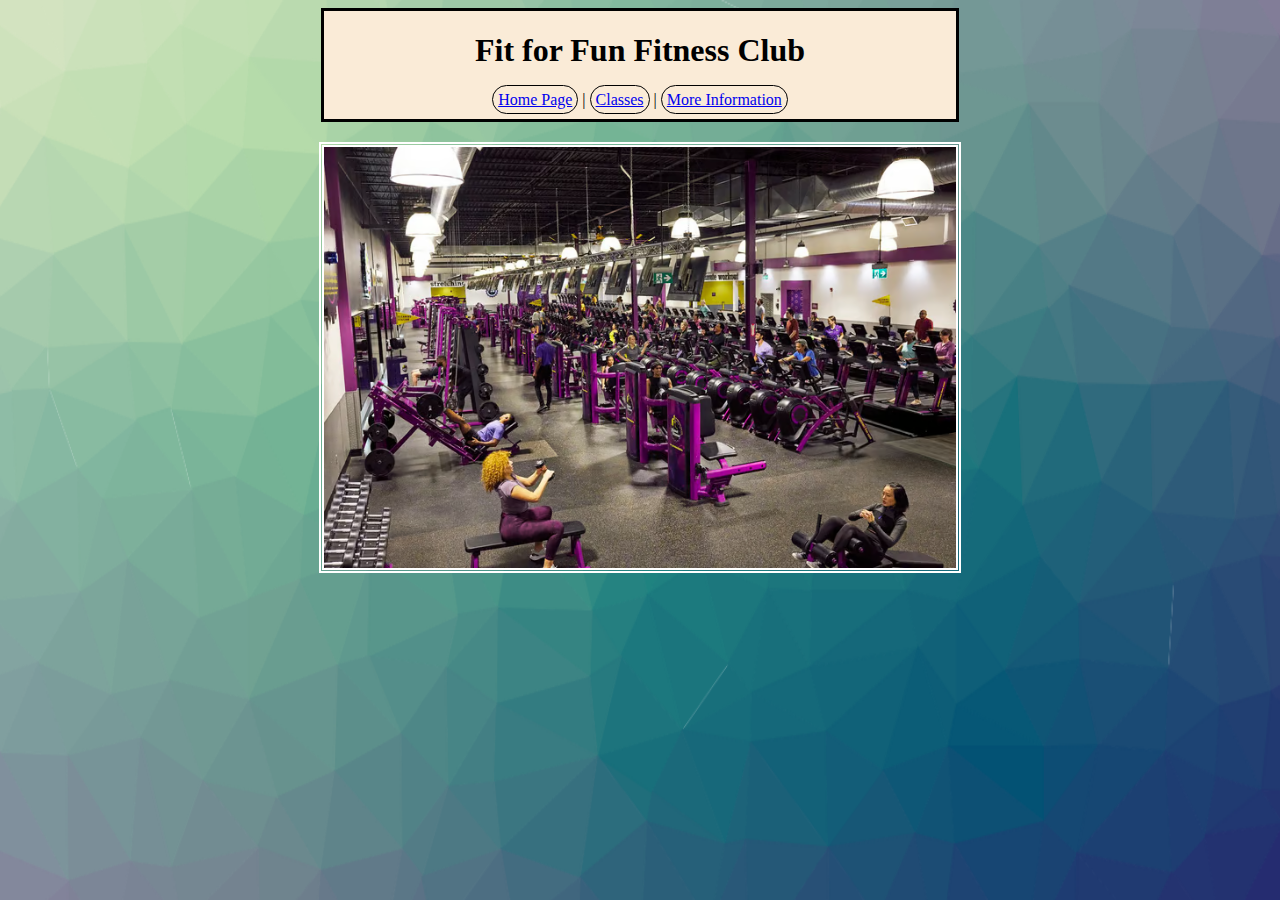
<file: index.html>
<!DOCTYPE html>
<html lang="en">

<head>
    <meta charset="UTF-8">
    <meta name="viewport" content="width=device-width, initial-scale=1.0">
    <title>Fit for Fun Fitness Club</title>
    <link rel="stylesheet" href="styles.css">
</head>

<body>
    <div class="headbar">
        <header>
            <h1>Fit for Fun Fitness Club</h1>
        </header>
        <nav>
            <a href="index.html">Home Page</a> | <a href="classes.html">Classes</a> | <a href="info.html">More
                Information</a>
        </nav>
    </div>

    <div class="container">
        <img src="images/gym.avif" alt="definetly not planet fitness" class="gym">
    </div>
</body>

</html>
</file>
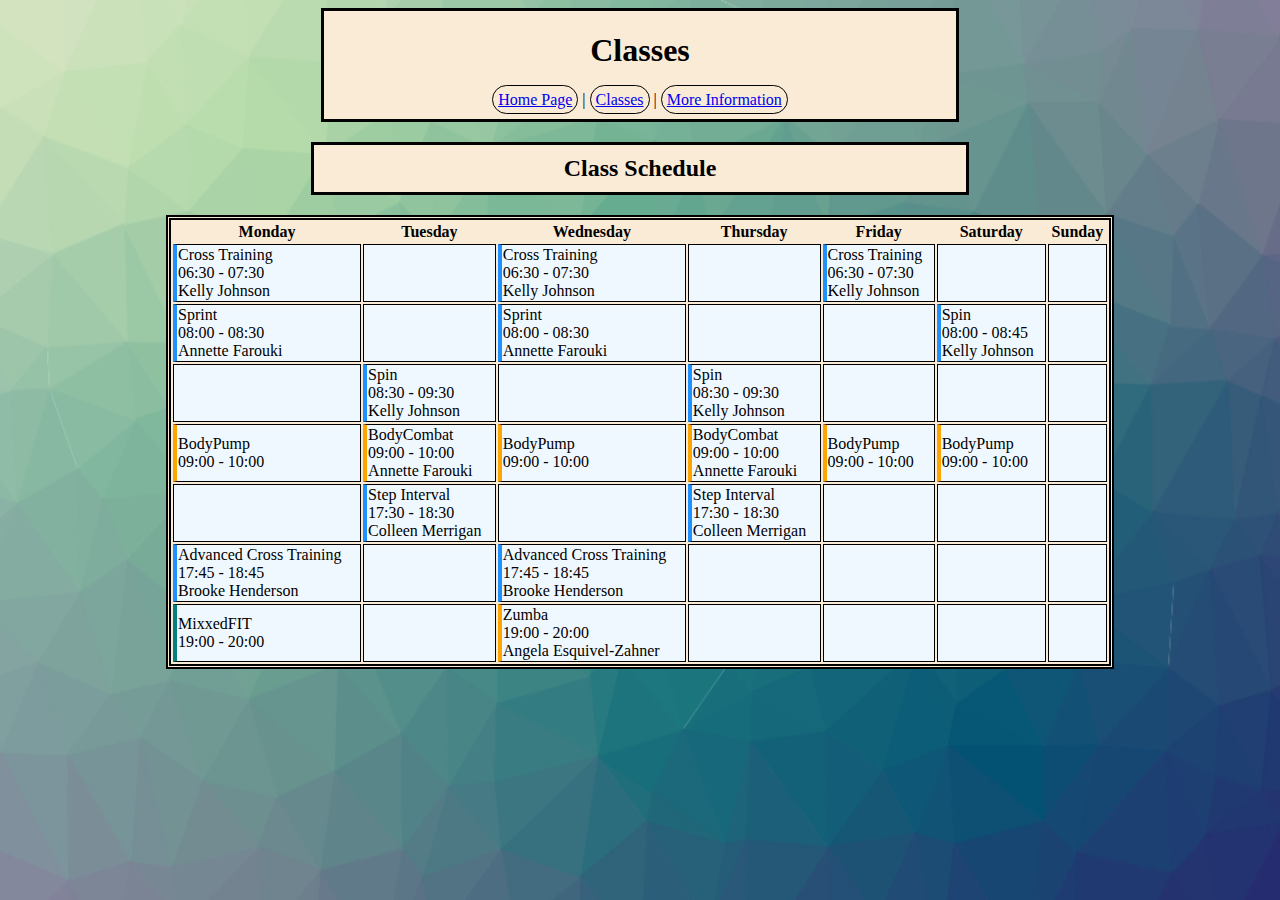
<file: classes.html>
<!DOCTYPE html>
<html lang="en">

<head>
    <meta charset="UTF-8">
    <meta name="viewport" content="width=device-width, initial-scale=1.0">
    <title>Classes</title>
    <link rel="stylesheet" href="styles.css">
</head>

<body>
    <div class="headbar">
        <header>
            <h1>Classes</h1>
        </header>
        <nav>
            <a href="index.html">Home Page</a> | <a href="classes.html">Classes</a> | <a href="info.html">More
                Information</a>
        </nav>
    </div>

    <div class="container">
        <h2>Class Schedule</h2>
        <table>
            <tr>
                <th>Monday</th>
                <th>Tuesday</th>
                <th>Wednesday</th>
                <th>Thursday</th>
                <th>Friday</th>
                <th>Saturday</th>
                <th>Sunday</th>
            </tr>
            <tr>
                <td class="workout"> Cross Training<br> 06:30 - 07:30<br> Kelly Johnson</td>
                <td></td>
                <td class="workout"> Cross Training<br> 06:30 - 07:30<br> Kelly Johnson</td>
                <td></td>
                <td class="workout"> Cross Training<br> 06:30 - 07:30<br> Kelly Johnson</td>
                <td></td>
                <td></td>
            </tr>
            <tr>
                <td class="workout"> Sprint<br> 08:00 - 08:30<br> Annette Farouki</td>
                <td></td>
                <td class="workout"> Sprint<br> 08:00 - 08:30<br> Annette Farouki</td>
                <td></td>
                <td></td>
                <td class="workout"> Spin<br> 08:00 - 08:45<br> Kelly Johnson</td>
                <td></td>
            </tr>
            <tr>
                <td></td>
                <td class="workout"> Spin<br> 08:30 - 09:30<br> Kelly Johnson</td>
                <td></td>
                <td class="workout"> Spin<br> 08:30 - 09:30<br> Kelly Johnson</td>
                <td></td>
                <td></td>
                <td></td>
            </tr>
            <tr>
                <td class="bodyworkout"> BodyPump<br> 09:00 - 10:00</td>
                <td class="bodyworkout"> BodyCombat<br> 09:00 - 10:00<br> Annette Farouki</td>
                <td class="bodyworkout"> BodyPump<br> 09:00 - 10:00</td>
                <td class="bodyworkout"> BodyCombat<br> 09:00 - 10:00<br> Annette Farouki</td>
                <td class="bodyworkout"> BodyPump<br> 09:00 - 10:00</td>
                <td class="bodyworkout"> BodyPump<br> 09:00 - 10:00</td>
                <td></td>
            </tr>
            <tr>
                <td></td>
                <td class="workout">Step Interval<br> 17:30 - 18:30<br> Colleen Merrigan</td>
                <td></td>
                <td class="workout">Step Interval<br> 17:30 - 18:30<br> Colleen Merrigan</td>
                <td></td>
                <td></td>
                <td></td>
            </tr>
            <tr>
                <td class="workout"> Advanced Cross Training<br> 17:45 - 18:45<br> Brooke Henderson</td>
                <td></td>
                <td class="workout"> Advanced Cross Training<br> 17:45 - 18:45<br> Brooke Henderson</td>
                <td></td>
                <td></td>
                <td></td>
                <td></td>
            </tr>
            <tr>
                <td class="specialworkout"> MixxedFIT<br> 19:00 - 20:00</td>
                <td></td>
                <td class="bodyworkout"> Zumba<br> 19:00 - 20:00<br>Angela Esquivel-Zahner</td>
                <td></td>
                <td></td>
                <td></td>
                <td></td>
            </tr>
        </table>
    </div>
</body>

</html>
</file>
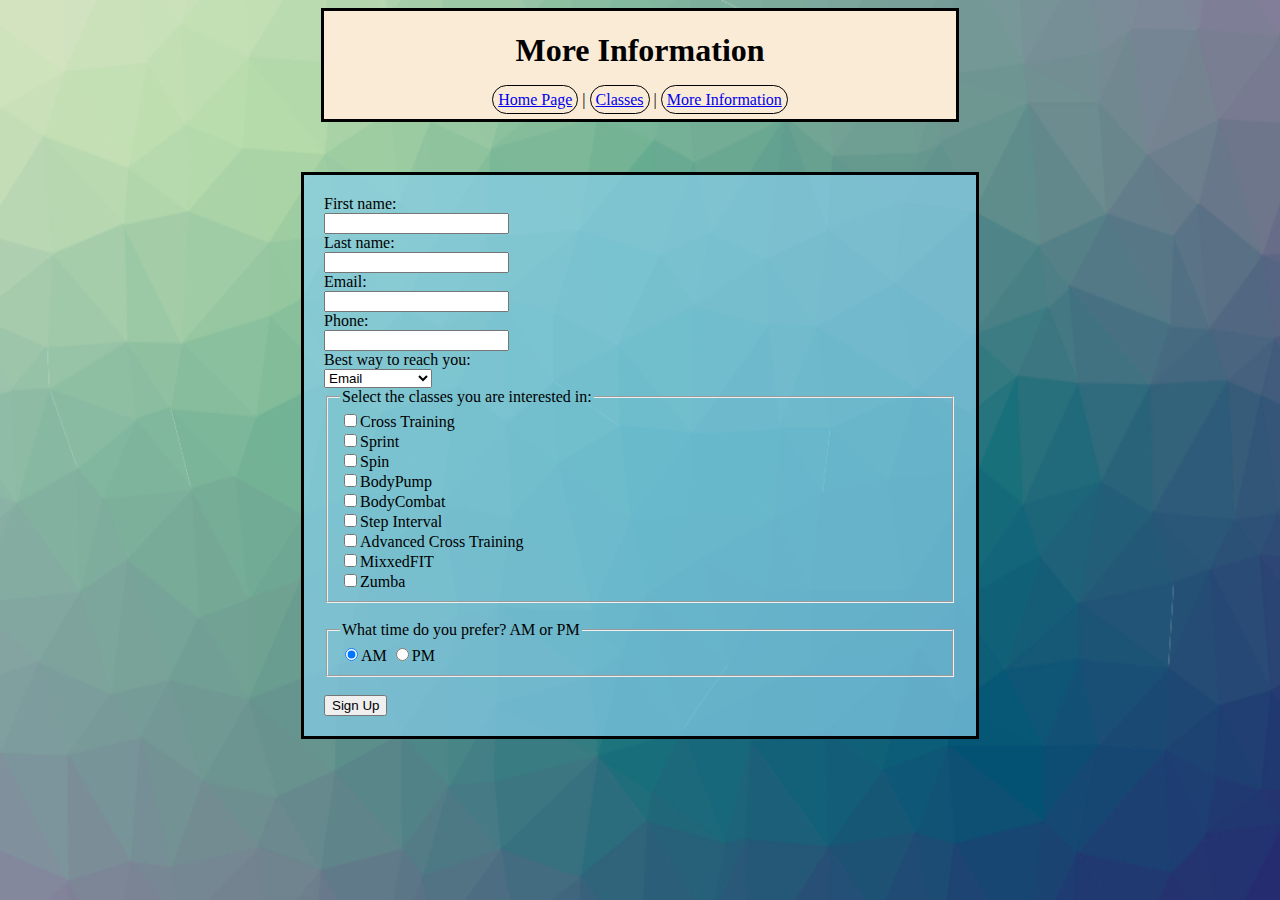
<file: info.html>
<!DOCTYPE html>
<html lang="en">

<head>
    <meta charset="UTF-8">
    <meta name="viewport" content="width=device-width, initial-scale=1.0">
    <title>Information</title>
    <link rel="stylesheet" href="styles.css">
</head>

<body>
    <div class="headbar">
        <header>
            <h1>More Information</h1>
        </header>
        <nav>
            <a href="index.html">Home Page</a> | <a href="classes.html">Classes</a> | <a href="info.html">More
                Information</a>
        </nav>
    </div>

    <div class="container">
        <form action="thankyou.html" method="get">
            <label for="fname">First name:</label><br>
            <input type="text" id="fname" name="fname" required><br>

            <label for="lname">Last name:</label><br>
            <input type="text" id="lname" name="lname" required><br>

            <label for="email">Email:</label><br>
            <input type="email" id="email" name="email"><br>

            <label for="phone">Phone:</label><br>
            <input type="tel" id="phone" name="phone"><br>

            <label for="contactList">Best way to reach you:</label><br>
            <select name="contactList" id="contactList">
                <option value="email">Email</option>
                <option value="phone">Phone</option>
                <option value="owl">Owl</option>
                <option value="carrierPigeon">Carrier Pigeon</option>
            </select><br>

            <fieldset>
                <legend>Select the classes you are interested in:</legend>
                <input type="checkbox" name="class" value="crossTraining">Cross Training<br>
                <input type="checkbox" name="class" value="sprint">Sprint<br>
                <input type="checkbox" name="class" value="spin">Spin<br>
                <input type="checkbox" name="class" value="bodyPump">BodyPump<br>
                <input type="checkbox" name="class" value="bodyCombat">BodyCombat<br>
                <input type="checkbox" name="class" value="stepInterval">Step Interval<br>
                <input type="checkbox" name="class" value="advancedCrossTraining">Advanced Cross Training<br>
                <input type="checkbox" name="class" value="mixxedfit">MixxedFIT<br>
                <input type="checkbox" name="class" value="zumba">Zumba<br>
            </fieldset><br>

            <fieldset>
                <legend>What time do you prefer? AM or PM</legend>
                <input type="radio" id="am" name="time" value="am" checked>AM
                <input type="radio" id="pm" name="time" value="pm">PM
            </fieldset><br>
            <button type="submit" value="signup">Sign Up</button>
        </form>
    </div>
</body>

</html>
</file>
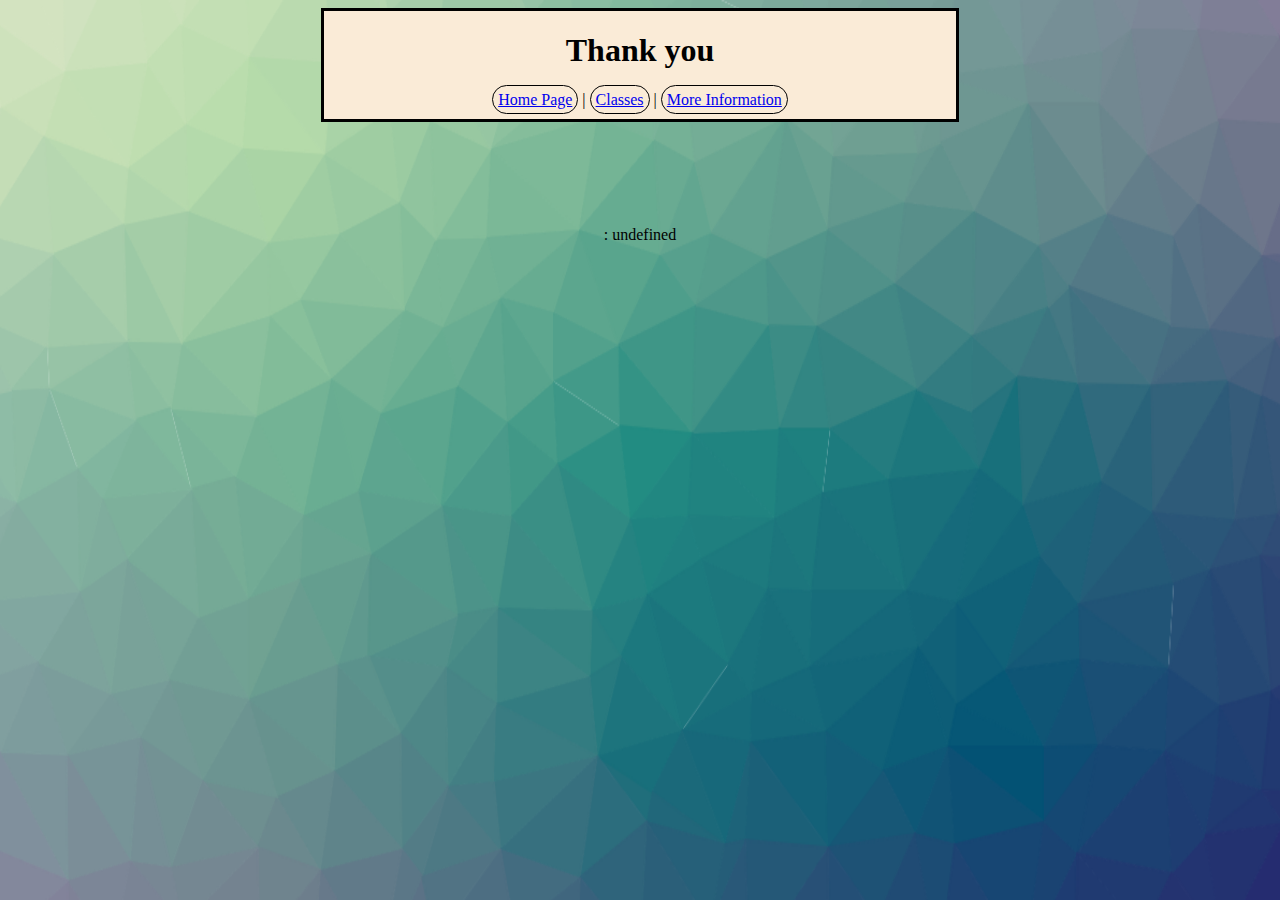
<file: thankyou.html>
<!DOCTYPE html>
<html lang="en">

<head>
    <meta charset="UTF-8">
    <meta name="viewport" content="width=device-width, initial-scale=1.0">
    <title>Thank You</title>
    <link rel="stylesheet" href="styles.css">
    <script>

        document.addEventListener("DOMContentLoaded", function () {
            printQuery(); // Call function once DOM is ready
        });

        function printQuery() {
            var query = window.location.search.substring(1);
            var vars = query.split("&");
            var output = "";

            for (var i = 0; i < vars.length; i++) {
                var pair = vars[i].split("=");
                output += decodeURIComponent(pair[0]) + ": " + decodeURIComponent(pair[1]) + "<br />";
            }

            if (output) {
                document.getElementById("queryOutput").innerHTML = output;
            } else {
                document.getElementById("queryOutput").innerHTML = "No form data submitted.";
            }
        }
    </script>
</head>

<body>
    <div class="headbar">
        <h1>Thank you</h1>
        <nav>
            <a href="index.html">Home Page</a> | <a href="classes.html">Classes</a> | <a href="info.html">More
                Information</a>
        </nav>
    </div>

    <div id="queryOutput">
    </div>
</body>

</html>
</file>
<file: styles.css>
.headbar {
    position: sticky;
    width: 50%;
    margin: auto;
    border: solid;
    text-align: center;
    background-color: antiquewhite;
}

body {
    background-image: url(images/fractal_background.png);
    background-size: 100vw 100vh;
    background-repeat: no-repeat;
}

table {
    width: 75%;
    position: relative;
    margin: auto;
    border: double 5px;
    background-color: antiquewhite;
}

.bodyworkout {
    border-left: solid orange 4px;
}

.specialworkout {
    border-left: solid teal 4px;
}

.workout {
    border-left: solid dodgerblue 4px;
}

td {
    background-color: aliceblue;
    border: solid 1px;
}

h2 {
    text-align: center;
    background-color: antiquewhite;
    width: 50%;
    margin: auto;
    margin-top: 20px;
    margin-bottom: 20px;
    padding: 10px;
    border: black solid;

}

.center {
    display: block;
    margin-left: auto;
    margin-right: auto;
    width: 50%;
}

.gym {
    display: block;
    margin-left: auto;
    margin-right: auto;
    margin-top: 20px;
    border: white double 5px;
    width: 50%;
}

form {
    width: 50%;
    margin: auto;
    margin-top: 50px;
    border: 3px solid black;
    padding: 20px;
    background-color: rgba(135, 206, 235, 0.7);
}

#queryOutput {
    text-align: center;
    padding-top: 100px;
    line-height: 25px;
}

a {
    border-radius: 25px;
    border: 1px solid black;
    padding: 5px;
}

a:hover {
    background-color: cadetblue;
    color: darkslategrey;
}

nav {
    margin-bottom: 10px;
}
</file>
